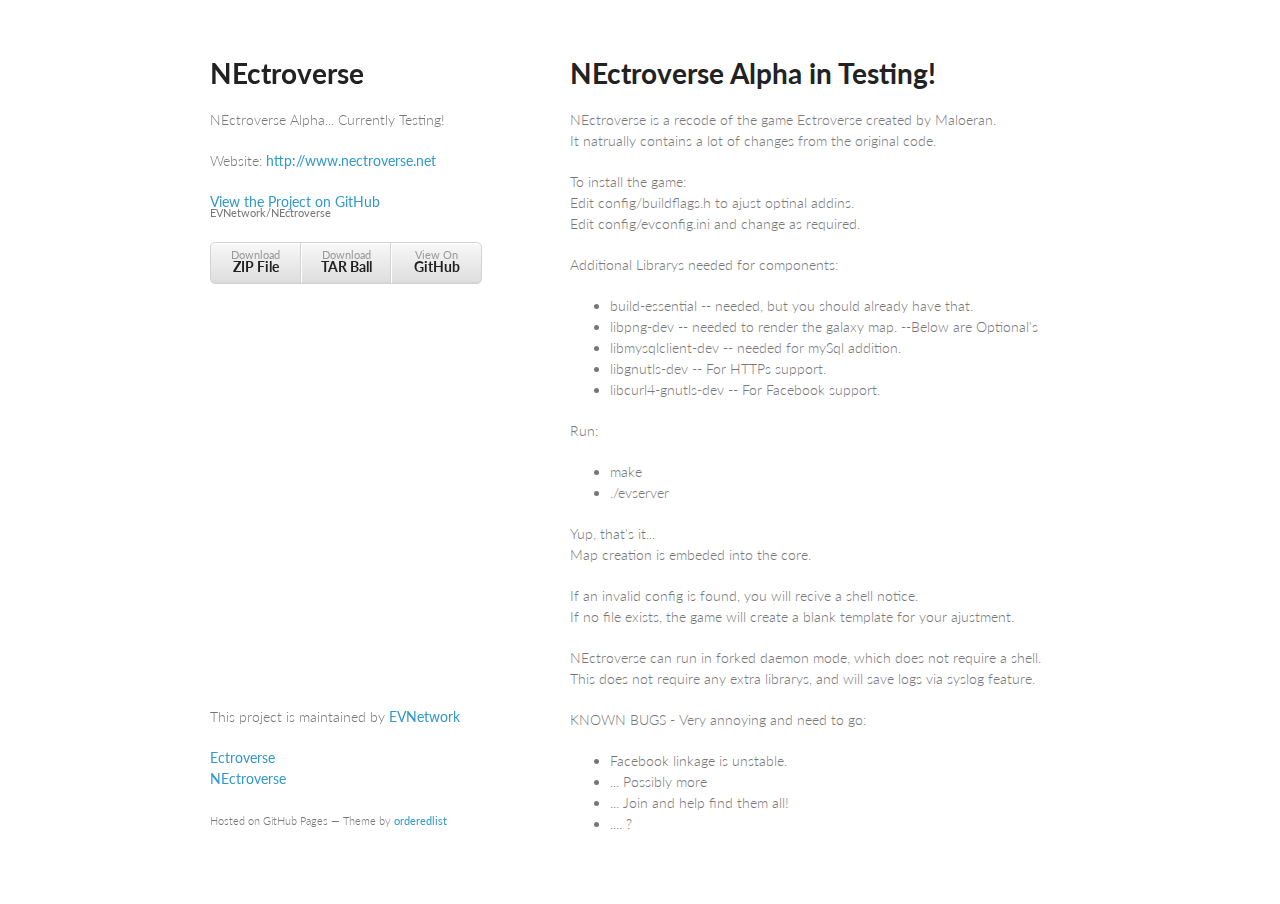
<file: index.html>
<!doctype html>
<html>
  <head>
    <meta charset="utf-8">
    <meta http-equiv="X-UA-Compatible" content="chrome=1">
    <title>NEctroverse by Necrolgan</title>

    <link rel="stylesheet" href="stylesheets/styles.css">
    <link rel="stylesheet" href="stylesheets/pygment_trac.css">
    <meta name="viewport" content="width=device-width, initial-scale=1, user-scalable=no">
    <!--[if lt IE 9]>
    <script src="//html5shiv.googlecode.com/svn/trunk/html5.js"></script>
    <![endif]-->
  </head>
  <body>
    <div class="wrapper">
      <header>
        <h1>NEctroverse</h1>
        <p>NEctroverse Alpha... Currently Testing!</p>
        <p>Website: <a href="http://www.nectroverse.net">http://www.nectroverse.net</a></p>
        <p class="view"><a href="https://github.com/EVNetwork/NEctroverse">View the Project on GitHub <small>EVNetwork/NEctroverse</small></a></p>
        <ul>
          <li><a href="https://github.com/EVNetwork/NEctroverse/zipball/master">Download <strong>ZIP File</strong></a></li>
          <li><a href="https://github.com/EVNetwork/NEctroverse/tarball/master">Download <strong>TAR Ball</strong></a></li>
          <li><a href="https://github.com/EVNetwork/NEctroverse">View On <strong>GitHub</strong></a></li>
        </ul>
      </header>
      <section>
        <h1>
<a name="nectroverse-alpha-in-testing" class="anchor" href="#nectroverse-alpha-in-testing"><span class="octicon octicon-link"></span></a>NEctroverse Alpha in Testing!</h1>

<p>NEctroverse is a recode of the game Ectroverse created by Maloeran.<br>
It natrually contains a lot of changes from the original code.</p>

<p>To install the game:<br>
Edit config/buildflags.h to ajust optinal addins.<br>
Edit config/evconfig.ini and change as required.<br></p>

<p>Additional Librarys needed for components:</p>

<ul>
<li>build-essential -- needed, but you should already have that.</li>
<li>libpng-dev -- needed to render the galaxy map.
--Below are Optional's</li>
<li>libmysqlclient-dev -- needed for mySql addition.</li>
<li>libgnutls-dev -- For HTTPs support.</li>
<li>libcurl4-gnutls-dev -- For Facebook support.</li>
</ul><p>Run:</p>

<ul>
<li>make </li>
<li>./evserver</li>
</ul><p>Yup, that's it...<br>
Map creation is embeded into the core.</p>

<p>If an invalid config is found, you will recive a shell notice.<br>
If no file exists, the game will create a blank template for your ajustment.</p>

<p>NEctroverse can run in forked daemon mode, which does not require a shell.<br>
This does not require any extra librarys, and will save logs via syslog feature.</p>

<p>KNOWN BUGS - Very annoying and need to go:</p>

<ul>
<li>Facebook linkage is unstable.</li>
<li>... Possibly more</li>
<li>... Join and help find them all!</li>
<li>.... ?</li>
</ul>
      </section>
      <footer>
        <p>This project is maintained by <a href="https://github.com/EVNetwork">EVNetwork</a></p>
       	<p><a href="http://evnetwork.github.io/Ectroverse">Ectroverse</a><br>
        <a href="http://evnetwork.github.io/NEctroverse">NEctroverse</a><br>
        </p>
        <p><small>Hosted on GitHub Pages &mdash; Theme by <a href="https://github.com/orderedlist">orderedlist</a></small></p>
      </footer>
    </div>
    <script src="javascripts/scale.fix.js"></script>
              <script type="text/javascript">
            var gaJsHost = (("https:" == document.location.protocol) ? "https://ssl." : "http://www.");
            document.write(unescape("%3Cscript src='" + gaJsHost + "google-analytics.com/ga.js' type='text/javascript'%3E%3C/script%3E"));
          </script>
          <script type="text/javascript">
            try {
              var pageTracker = _gat._getTracker("UA-31500817-1");
            pageTracker._trackPageview();
            } catch(err) {}
          </script>

  </body>
</html>
</file>
<file: stylesheets/styles.css>
@import url(https://fonts.googleapis.com/css?family=Lato:300italic,700italic,300,700);

body {
  padding:50px;
  font:14px/1.5 Lato, "Helvetica Neue", Helvetica, Arial, sans-serif;
  color:#777;
  font-weight:300;
}

h1, h2, h3, h4, h5, h6 {
  color:#222;
  margin:0 0 20px;
}

p, ul, ol, table, pre, dl {
  margin:0 0 20px;
}

h1, h2, h3 {
  line-height:1.1;
}

h1 {
  font-size:28px;
}

h2 {
  color:#393939;
}

h3, h4, h5, h6 {
  color:#494949;
}

a {
  color:#39c;
  font-weight:400;
  text-decoration:none;
}

a small {
  font-size:11px;
  color:#777;
  margin-top:-0.6em;
  display:block;
}

.wrapper {
  width:860px;
  margin:0 auto;
}

blockquote {
  border-left:1px solid #e5e5e5;
  margin:0;
  padding:0 0 0 20px;
  font-style:italic;
}

code, pre {
  font-family:Monaco, Bitstream Vera Sans Mono, Lucida Console, Terminal;
  color:#333;
  font-size:12px;
}

pre {
  padding:8px 15px;
  background: #f8f8f8;  
  border-radius:5px;
  border:1px solid #e5e5e5;
  overflow-x: auto;
}

table {
  width:100%;
  border-collapse:collapse;
}

th, td {
  text-align:left;
  padding:5px 10px;
  border-bottom:1px solid #e5e5e5;
}

dt {
  color:#444;
  font-weight:700;
}

th {
  color:#444;
}

img {
  max-width:100%;
}

header {
  width:270px;
  float:left;
  position:fixed;
}

header ul {
  list-style:none;
  height:40px;
  
  padding:0;
  
  background: #eee;
  background: -moz-linear-gradient(top, #f8f8f8 0%, #dddddd 100%);
  background: -webkit-gradient(linear, left top, left bottom, color-stop(0%,#f8f8f8), color-stop(100%,#dddddd));
  background: -webkit-linear-gradient(top, #f8f8f8 0%,#dddddd 100%);
  background: -o-linear-gradient(top, #f8f8f8 0%,#dddddd 100%);
  background: -ms-linear-gradient(top, #f8f8f8 0%,#dddddd 100%);
  background: linear-gradient(top, #f8f8f8 0%,#dddddd 100%);
  
  border-radius:5px;
  border:1px solid #d2d2d2;
  box-shadow:inset #fff 0 1px 0, inset rgba(0,0,0,0.03) 0 -1px 0;
  width:270px;
}

header li {
  width:89px;
  float:left;
  border-right:1px solid #d2d2d2;
  height:40px;
}

header ul a {
  line-height:1;
  font-size:11px;
  color:#999;
  display:block;
  text-align:center;
  padding-top:6px;
  height:40px;
}

strong {
  color:#222;
  font-weight:700;
}

header ul li + li {
  width:88px;
  border-left:1px solid #fff;
}

header ul li + li + li {
  border-right:none;
  width:89px;
}

header ul a strong {
  font-size:14px;
  display:block;
  color:#222;
}

section {
  width:500px;
  float:right;
  padding-bottom:50px;
}

small {
  font-size:11px;
}

hr {
  border:0;
  background:#e5e5e5;
  height:1px;
  margin:0 0 20px;
}

footer {
  width:270px;
  float:left;
  position:fixed;
  bottom:50px;
}

@media print, screen and (max-width: 960px) {
  
  div.wrapper {
    width:auto;
    margin:0;
  }
  
  header, section, footer {
    float:none;
    position:static;
    width:auto;
  }
  
  header {
    padding-right:320px;
  }
  
  section {
    border:1px solid #e5e5e5;
    border-width:1px 0;
    padding:20px 0;
    margin:0 0 20px;
  }
  
  header a small {
    display:inline;
  }
  
  header ul {
    position:absolute;
    right:50px;
    top:52px;
  }
}

@media print, screen and (max-width: 720px) {
  body {
    word-wrap:break-word;
  }
  
  header {
    padding:0;
  }
  
  header ul, header p.view {
    position:static;
  }
  
  pre, code {
    word-wrap:normal;
  }
}

@media print, screen and (max-width: 480px) {
  body {
    padding:15px;
  }
  
  header ul {
    display:none;
  }
}

@media print {
  body {
    padding:0.4in;
    font-size:12pt;
    color:#444;
  }
}
</file>
<file: stylesheets/pygment_trac.css>
.highlight  { background: #ffffff; }
.highlight .c { color: #999988; font-style: italic } /* Comment */
.highlight .err { color: #a61717; background-color: #e3d2d2 } /* Error */
.highlight .k { font-weight: bold } /* Keyword */
.highlight .o { font-weight: bold } /* Operator */
.highlight .cm { color: #999988; font-style: italic } /* Comment.Multiline */
.highlight .cp { color: #999999; font-weight: bold } /* Comment.Preproc */
.highlight .c1 { color: #999988; font-style: italic } /* Comment.Single */
.highlight .cs { color: #999999; font-weight: bold; font-style: italic } /* Comment.Special */
.highlight .gd { color: #000000; background-color: #ffdddd } /* Generic.Deleted */
.highlight .gd .x { color: #000000; background-color: #ffaaaa } /* Generic.Deleted.Specific */
.highlight .ge { font-style: italic } /* Generic.Emph */
.highlight .gr { color: #aa0000 } /* Generic.Error */
.highlight .gh { color: #999999 } /* Generic.Heading */
.highlight .gi { color: #000000; background-color: #ddffdd } /* Generic.Inserted */
.highlight .gi .x { color: #000000; background-color: #aaffaa } /* Generic.Inserted.Specific */
.highlight .go { color: #888888 } /* Generic.Output */
.highlight .gp { color: #555555 } /* Generic.Prompt */
.highlight .gs { font-weight: bold } /* Generic.Strong */
.highlight .gu { color: #800080; font-weight: bold; } /* Generic.Subheading */
.highlight .gt { color: #aa0000 } /* Generic.Traceback */
.highlight .kc { font-weight: bold } /* Keyword.Constant */
.highlight .kd { font-weight: bold } /* Keyword.Declaration */
.highlight .kn { font-weight: bold } /* Keyword.Namespace */
.highlight .kp { font-weight: bold } /* Keyword.Pseudo */
.highlight .kr { font-weight: bold } /* Keyword.Reserved */
.highlight .kt { color: #445588; font-weight: bold } /* Keyword.Type */
.highlight .m { color: #009999 } /* Literal.Number */
.highlight .s { color: #d14 } /* Literal.String */
.highlight .na { color: #008080 } /* Name.Attribute */
.highlight .nb { color: #0086B3 } /* Name.Builtin */
.highlight .nc { color: #445588; font-weight: bold } /* Name.Class */
.highlight .no { color: #008080 } /* Name.Constant */
.highlight .ni { color: #800080 } /* Name.Entity */
.highlight .ne { color: #990000; font-weight: bold } /* Name.Exception */
.highlight .nf { color: #990000; font-weight: bold } /* Name.Function */
.highlight .nn { color: #555555 } /* Name.Namespace */
.highlight .nt { color: #000080 } /* Name.Tag */
.highlight .nv { color: #008080 } /* Name.Variable */
.highlight .ow { font-weight: bold } /* Operator.Word */
.highlight .w { color: #bbbbbb } /* Text.Whitespace */
.highlight .mf { color: #009999 } /* Literal.Number.Float */
.highlight .mh { color: #009999 } /* Literal.Number.Hex */
.highlight .mi { color: #009999 } /* Literal.Number.Integer */
.highlight .mo { color: #009999 } /* Literal.Number.Oct */
.highlight .sb { color: #d14 } /* Literal.String.Backtick */
.highlight .sc { color: #d14 } /* Literal.String.Char */
.highlight .sd { color: #d14 } /* Literal.String.Doc */
.highlight .s2 { color: #d14 } /* Literal.String.Double */
.highlight .se { color: #d14 } /* Literal.String.Escape */
.highlight .sh { color: #d14 } /* Literal.String.Heredoc */
.highlight .si { color: #d14 } /* Literal.String.Interpol */
.highlight .sx { color: #d14 } /* Literal.String.Other */
.highlight .sr { color: #009926 } /* Literal.String.Regex */
.highlight .s1 { color: #d14 } /* Literal.String.Single */
.highlight .ss { color: #990073 } /* Literal.String.Symbol */
.highlight .bp { color: #999999 } /* Name.Builtin.Pseudo */
.highlight .vc { color: #008080 } /* Name.Variable.Class */
.highlight .vg { color: #008080 } /* Name.Variable.Global */
.highlight .vi { color: #008080 } /* Name.Variable.Instance */
.highlight .il { color: #009999 } /* Literal.Number.Integer.Long */

.type-csharp .highlight .k { color: #0000FF }
.type-csharp .highlight .kt { color: #0000FF }
.type-csharp .highlight .nf { color: #000000; font-weight: normal }
.type-csharp .highlight .nc { color: #2B91AF }
.type-csharp .highlight .nn { color: #000000 }
.type-csharp .highlight .s { color: #A31515 }
.type-csharp .highlight .sc { color: #A31515 }
</file>
